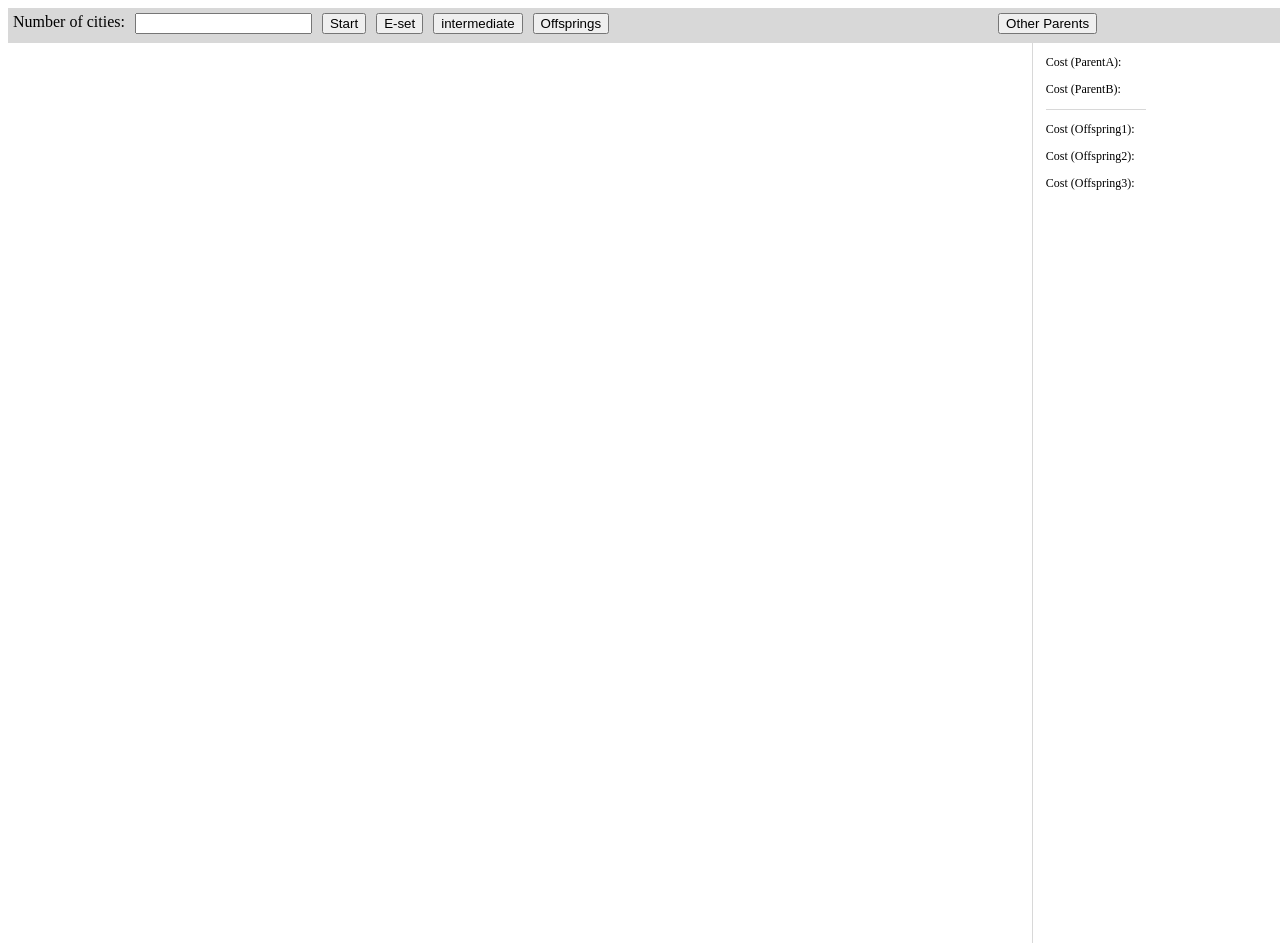
<file: index.html>
<html>
	<head>
		<title>EAX-TSP</title>
		<link rel="stylesheet" href="./style.css">
		<script src="./index.js"></script>
	</head>
	<body>
		<div id="bar">
			<p class="Items">Number of cities: </p>
			<div class="Items">
				<input id="inputCt" type="text">
			</div>
			<div class="Items">
				<button id="startB" type="button" onclick="reset(0)">Start</button>
			</div>
			<div class="Items">
				<button id="esetsB" type="button" onclick="show_cycle()">E-set</button>
			</div>
			<div class="Items">
				<button id="intersB" type="button" onclick="show_inter()">intermediate</button>
			</div>
			<div class="Items">
				<button id="offspB" type="button" onclick="show_newGene()">Offsprings</button>
			</div>
			<div id="others" class="Items">
				<button id="othersB" type="button" onclick="reset(1)">Other Parents</button>
			</div>
		</div>
		<div id="result">
			<div id="laycanv">
				<canvas id="canv" width="1200" height="730"></canvas>
			</div>
			<div id="costs">
				<div style="width:100px">
					<div class="costPO">
						<p id="costPa" class="cost">Cost (ParentA): </p>
					</div>
					<div class="costPO">
						<p id="costPb" class="cost">Cost (ParentB): </p>
					</div>
					<div id="offs" class="costPO">
						<p id="costO1" class="cost">Cost (Offspring1): </p>
					</div>
					<div class="costPO">
						<p id="costO2" class="cost">Cost (Offspring2): </p>
					</div>
					<div class="costPO">
						<p id="costO3" class="cost">Cost (Offspring3): </p>
					</div>
				</div>
			</div>
		</div>
		<script>
			var canvas = document.getElementById("canv");
			var ctx = canvas.getContext("2d");
		</script>
	</body>
</html>
</file>
<file: style.css>
@CHARSET "EUC-KR";
html, body{min-width:1260px; width:100%; height:100%}
	#bar{width:100%; height:35px; background-color:#d8d8d8}
	.Items{float:left; margin:5px}
	#others{margin-left:30%}
	#result{width:100%; height:100%}
	#laycanv{float:left; width:80%; height:100%}
	#costs{float:left; width:18%; height:100%; padding-left:1%; border-left:1px solid #d8d8d8; font-size:12px}
	.costPO{width:100%}
	#offs{border-top:1px solid #d8d8d8;}
</file>
